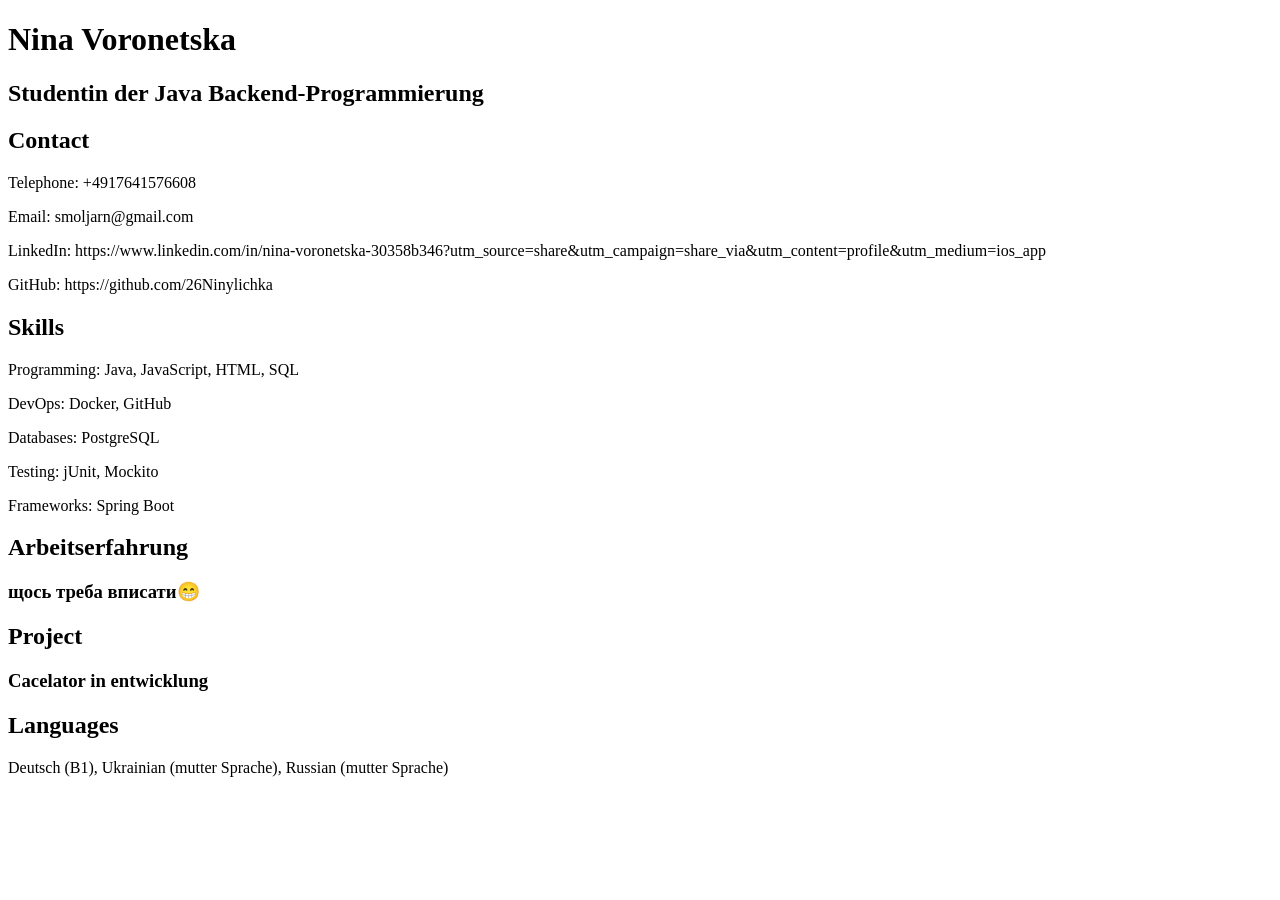
<file: frontend/lesson_82/index.html>
<!doctype html>
<html>

<head>
    <title>Nina Voronetska</title>
</head>


<body>
<h1>Nina Voronetska</h1>
<h2>Studentin der Java Backend-Programmierung</h2>

<h2>Contact</h2>
<p>Telephone: +4917641576608</p>
<p>Email: smoljarn@gmail.com</p>
<p>LinkedIn:
    https://www.linkedin.com/in/nina-voronetska-30358b346?utm_source=share&utm_campaign=share_via&utm_content=profile&utm_medium=ios_app
</p>
<p>GitHub: https://github.com/26Ninylichka</p>

<h2>Skills</h2>
<p>Programming: Java, JavaScript, HTML, SQL</p>
<p>DevOps: Docker, GitHub </p>
<p>Databases: PostgreSQL</p>
<p>Testing: jUnit, Mockito</p>
<p>Frameworks: Spring Boot</p>

<h2>Arbeitserfahrung</h2>
<h3>щось треба вписати😁</h3>

<h2>Project</h2>
<h3>Cacelator in entwicklung</h3>

<h2>Languages</h2>
<p>Deutsch (B1), Ukrainian (mutter Sprache), Russian (mutter Sprache)</p>

</body>

</html>
</file>
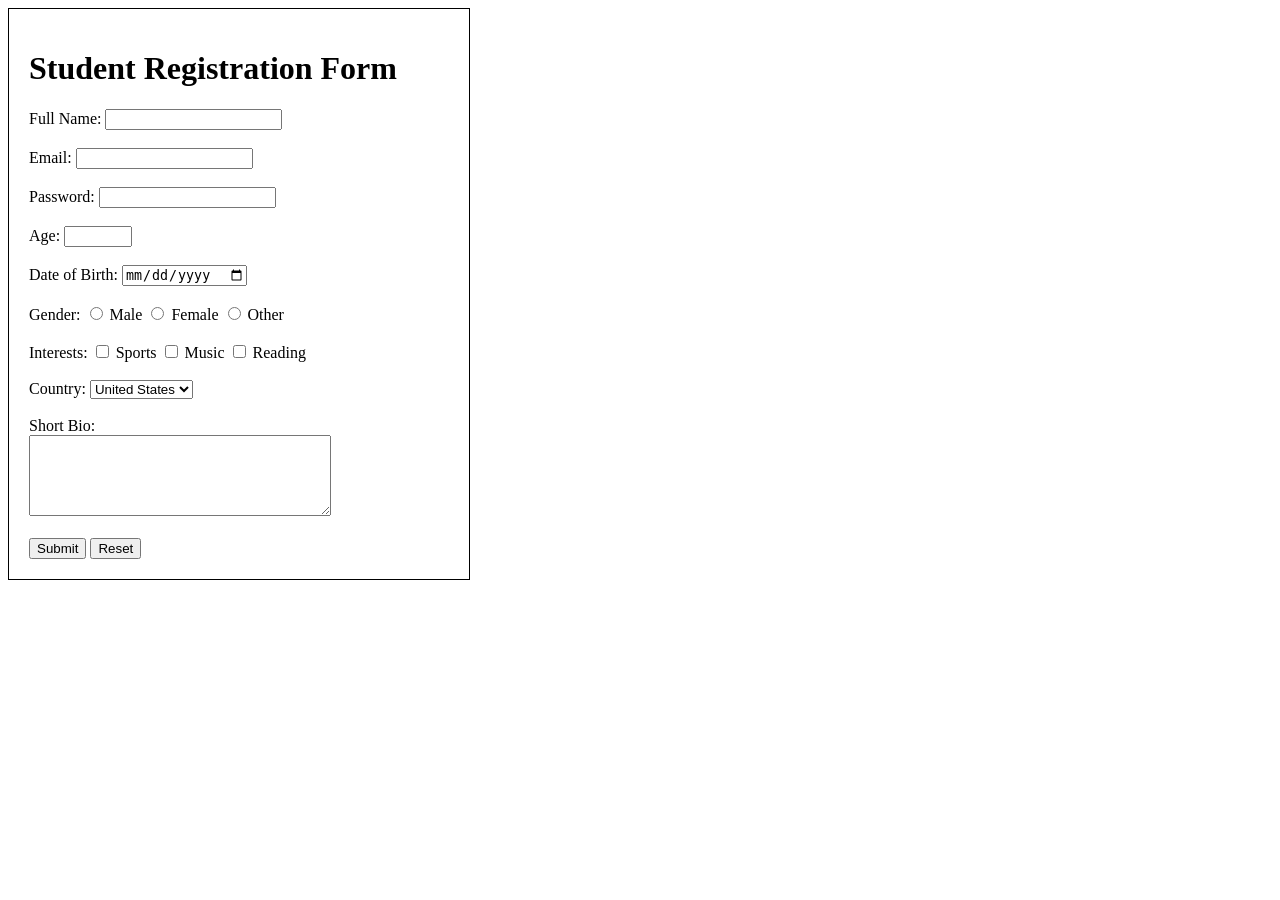
<file: frontend/lesson_84(2)/index.html>
<!DOCTYPE html>
<html lang="en">

<head>
    <meta charset="UTF-8">
    <meta name="viewport" content="width=device-width, initial-scale=1.0">
    <title>Student Registration Form</title>
</head>

<body>

<div style="width: 420px; border: 1px solid black; padding: 20px;">
    <h1>Student Registration Form</h1>

    <form action="http://localhost:8080/students/sign-up" method="POST">

        <input type="hidden" name="id" value="12345">

        <label for="fullName">Full Name:</label>
        <input type="text" id="fullName" name="fullName">
        <br><br>

        <label for="email">Email:</label>
        <input type="email" id="email" name="email">
        <br><br>

        <label for="password">Password:</label>
        <input type="password" id="password" name="password">
        <br><br>

        <label for="age">Age:</label>
        <input type="number" id="age" name="age" style="width: 60px;">
        <br><br>

        <label for="dob">Date of Birth:</label>
        <input type="date" id="dob" name="dob">
        <br><br>

        <span>Gender:</span>
        <input type="radio" id="male" name="gender" value="male">
        <label for="male">Male</label>

        <input type="radio" id="female" name="gender" value="female">
        <label for="female">Female</label>

        <input type="radio" id="other" name="gender" value="other">
        <label for="other">Other</label>
        <br><br>

        <span>Interests:</span>
        <input type="checkbox" id="sports" name="interests" value="sports">
        <label for="sports">Sports</label>

        <input type="checkbox" id="music" name="interests" value="music">
        <label for="music">Music</label>

        <input type="checkbox" id="reading" name="interests" value="reading">
        <label for="reading">Reading</label>
        <br><br>

        <label for="country">Country:</label>
        <select id="country" name="country">
            <option value="usa">United States</option>
            <option value="germany">Germany</option>
            <option value="ukraine">Ukraine</option>
        </select>
        <br><br>

        <label for="bio">Short Bio:</label><br>
        <textarea id="bio" name="bio" rows="5" cols="35"></textarea>
        <br><br>

        <input type="submit" value="Submit">
        <input type="reset" value="Reset">

    </form>
</div>

</body>

</html>
</file>
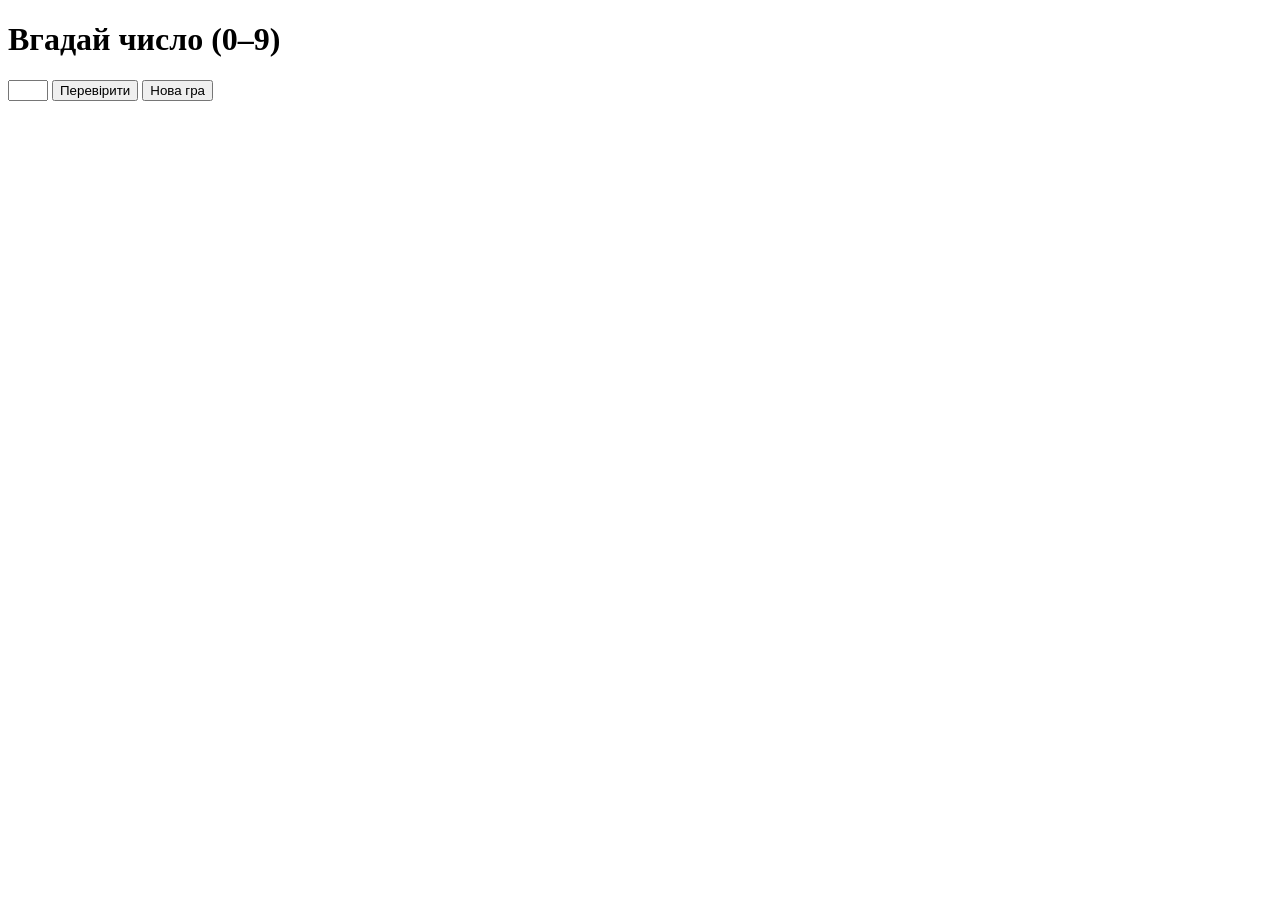
<file: frontend/lesson_93/index.html>
<!DOCTYPE html>
<html lang="uk">
<head>
    <meta charset="UTF-8">
    <meta name="viewport" content="width=device-width, initial-scale=1.0">
    <title>Вгадай число</title>
</head>

<body>

<h1>Вгадай число (0–9)</h1>

<input type="number" id="guess" min="0" max="9">
<button onclick="makeGuess()">Перевірити</button>
<button onclick="startGame()">Нова гра</button>

<p id="message"></p>
<p id="attempts"></p>

<script src="script.js"></script>

</body>
</html>
</file>
